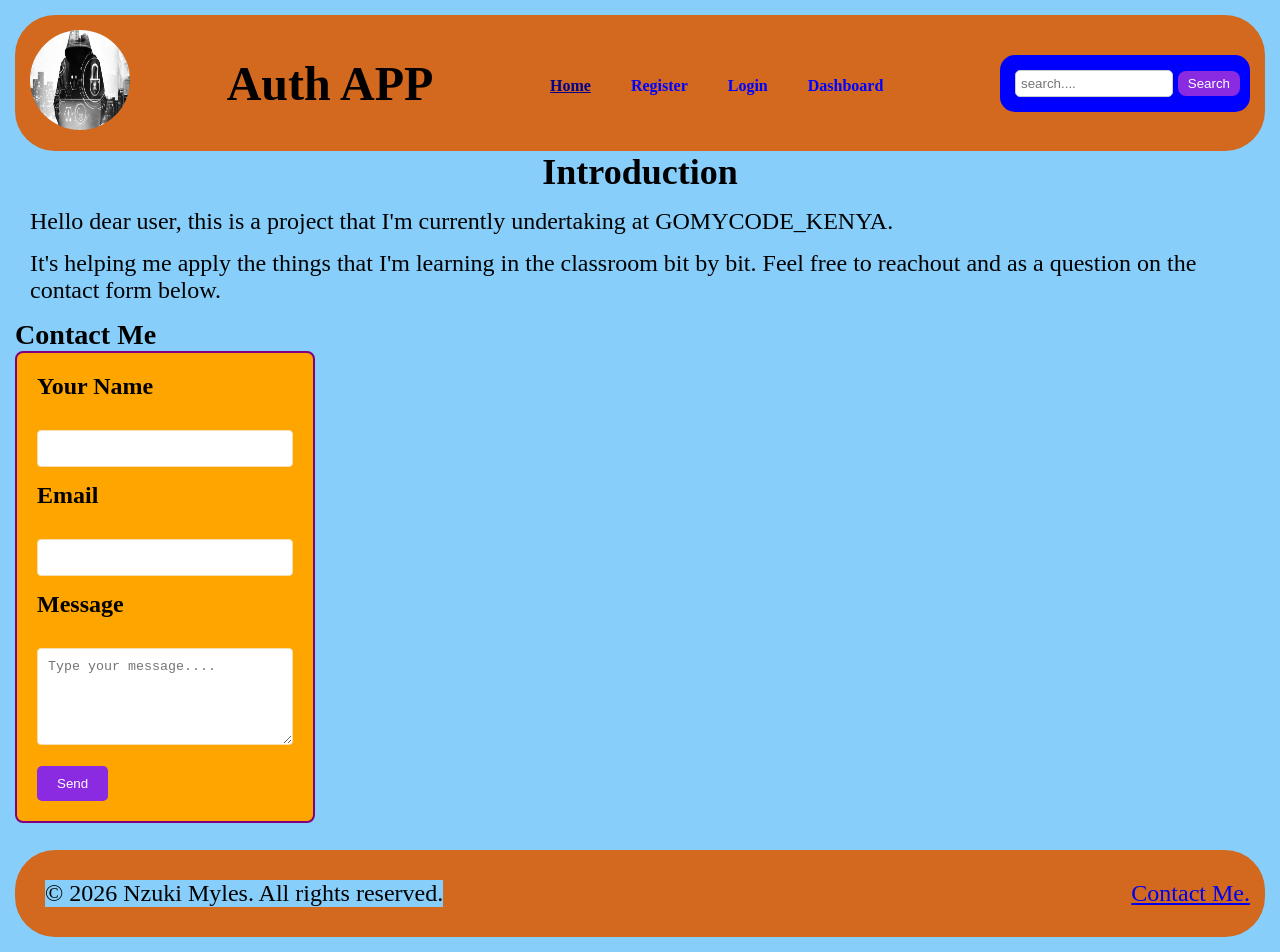
<file: index.html>
<!doctype html>
<html lang="en">
  <head>
    <meta charset="UTF-8" />
    <meta name="viewport" content="width=device-width, initial-scale=1.0" />
    <title>Auth APP-Home</title>
    <link rel="stylesheet" href="style.css" />
  </head>
  <body>
    <header>
      <div class="profile">
        <img src="Photo/Uinum.jpg" alt="Profile Photo" class="profile" />
      </div>
      <h1 class="title">Auth APP</h1>
      <aside class="sidebar">
        <nav>
          <ul>
            <li><a href="index.html " class="active">Home</a></li>
            <li><a href="register.html">Register</a></li>
            <li><a href="login.html">Login</a></li>
            <li><a href="dashboard.html">Dashboard</a></li>
          </ul>
        </nav>
      </aside>
      <div class="search">
        <form>
          <input type="text" placeholder="search...." />
          <button type="button">Search</button>
        </form>
      </div>
      <button class="menu-toggle">☰</button>
    </header>
    <h2>Introduction</h2>
    <p>
      Hello dear user, this is a project that I'm currently undertaking at
      GOMYCODE_KENYA.
    </p>
    <p>
      It's helping me apply the things that I'm learning in the classroom bit by
      bit. Feel free to reachout and as a question on the contact form below.
    </p>

    <h3>Contact Me</h3>
    <form class="index-form" action="/submit" method="post">
      <label for="name">Your Name</label><br />
      <input id="name" type="text" name="Your Name" required /><br />
      <label for="email">Email</label><br />
      <input id="email" type="email" name="email" required /><br />
      <label for="message">Message</label><br />
      <textarea
        id="message"
        type="text"
        name="message"
        rows="5"
        cols="40"
        placeholder="Type your message...."
      ></textarea
      ><br />
      <button type="submit">Send</button>
    </form>
    <br />
    <footer>
      <p>&copy; 2026 Nzuki Myles. All rights reserved.</p>
      <a href="mailto:nzukimyles89@gmail.com">Contact Me.</a>
    </footer>
  </body>
</html>
</file>
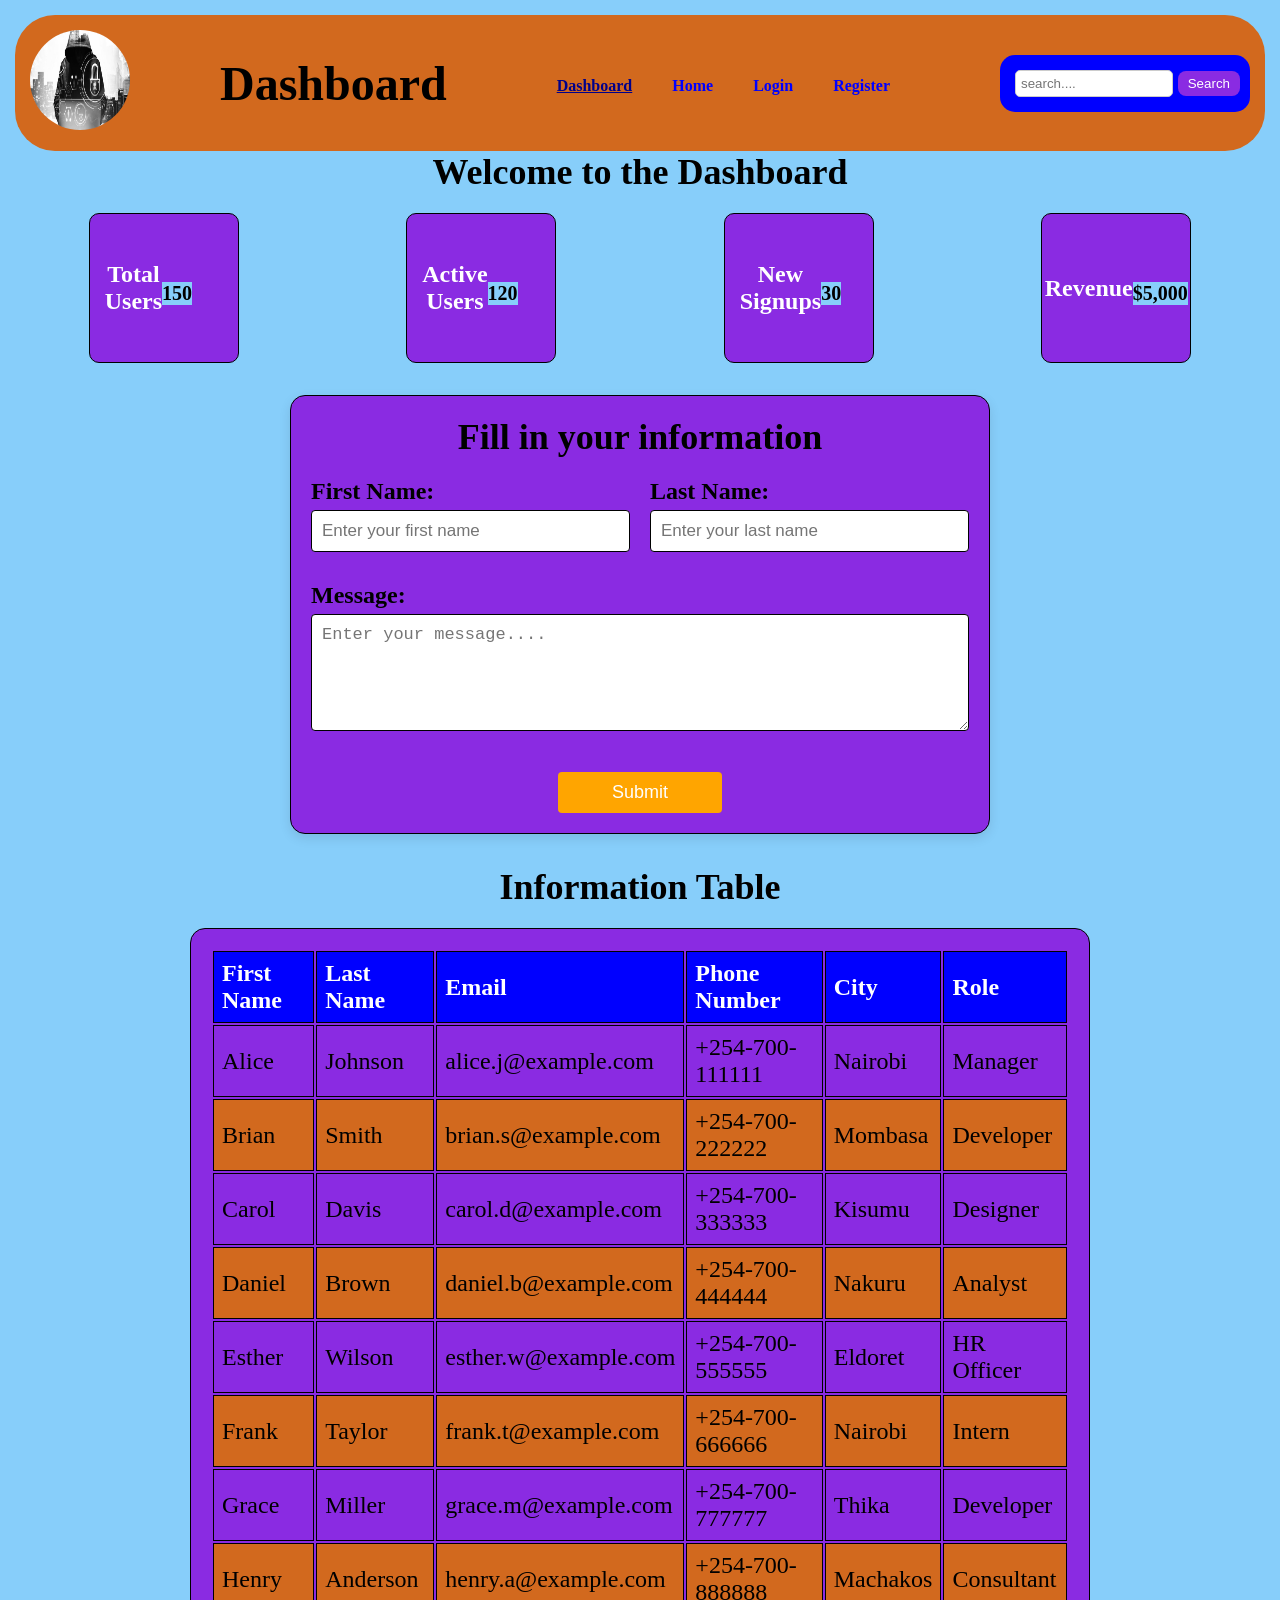
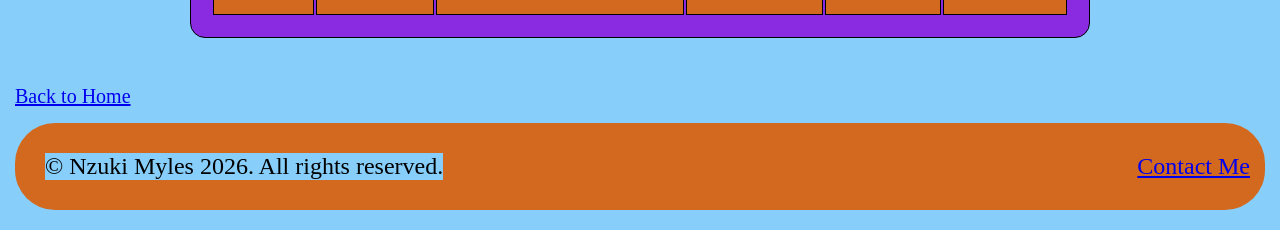
<file: dashboard.html>
<!doctype html>
<html lang="en">
  <meta name="viewport" content="width=device-width, initial-scale=1.0" />
  <meta charset="UTF-8" />
  <title>Dashboard</title>
  <link rel="stylesheet" href="style.css" />
  <body>
    <header>
      <div class="profile">
        <img src="Photo/Uinum.jpg" alt="Profile Photo" />
      </div>
      <h1 class="title">Dashboard</h1>
      <aside class="sidebar">
        <nav>
          <ul>
            <li><a href="dashboard.html" class="active">Dashboard</a></li>
            <li><a href="index.html">Home</a></li>
            <li><a href="login.html">Login</a></li>
            <li><a href="register.html">Register</a></li>
          </ul>
        </nav>
      </aside>
      <div class="search">
        <form>
          <input type="text" placeholder="search...." />
          <button type="button">Search</button>
        </form>
      </div>
      <button class="menu-toggle">☰</button>
    </header>
    <h2>Welcome to the Dashboard</h2>
    <div class="card-container">
      <div class="card">
        <h3>Total Users</h3>
        <p>150</p>
      </div>
      <div class="card">
        <h3>Active Users</h3>
        <p>120</p>
      </div>
      <div class="card">
        <h3>New Signups</h3>
        <p>30</p>
      </div>
      <div class="card">
        <h3>Revenue</h3>
        <p>$5,000</p>
      </div>
    </div>
    <section class="form-section">
      <h2>Fill in your information</h2>
      <form class="info-form">
        <div class="form-row">
          <div class="form-group">
            <label for="firstName">First Name:</label>
            <input
              type="text"
              id="firstName"
              name="first-name"
              placeholder="Enter your first name"
              required
            />
          </div>
          <div class="form-group">
            <label for="lastName">Last Name:</label>
            <input
              type="text"
              id="lastName"
              name="last-name"
              placeholder="Enter your last name"
              required
            />
          </div>
        </div>
        <div class="form-group">
          <label for="message">Message:</label>
          <textarea
            id="message"
            rows="5"
            name="message"
            placeholder="Enter your message...."
            required
          ></textarea>
        </div>
        <div class="form-footer">
          <button type="submit" class="btn-submit">Submit</button>
        </div>
      </form>
    </section>
    <caption>
      <h2>Information Table</h2>
    </caption>
    <div class="table-container">
      <table>
        <thead>
          <tr>
            <th>First Name</th>
            <th>Last Name</th>
            <th>Email</th>
            <th>Phone Number</th>
            <th>City</th>
            <th>Role</th>
          </tr>
        </thead>
        <tbody>
          <tr>
            <td>Alice</td>
            <td>Johnson</td>
            <td>alice.j@example.com</td>
            <td>+254-700-111111</td>
            <td>Nairobi</td>
            <td>Manager</td>
          </tr>
          <tr>
            <td>Brian</td>
            <td>Smith</td>
            <td>brian.s@example.com</td>
            <td>+254-700-222222</td>
            <td>Mombasa</td>
            <td>Developer</td>
          </tr>
          <tr>
            <td>Carol</td>
            <td>Davis</td>
            <td>carol.d@example.com</td>
            <td>+254-700-333333</td>
            <td>Kisumu</td>
            <td>Designer</td>
          </tr>
          <tr>
            <td>Daniel</td>
            <td>Brown</td>
            <td>daniel.b@example.com</td>
            <td>+254-700-444444</td>
            <td>Nakuru</td>
            <td>Analyst</td>
          </tr>
          <tr>
            <td>Esther</td>
            <td>Wilson</td>
            <td>esther.w@example.com</td>
            <td>+254-700-555555</td>
            <td>Eldoret</td>
            <td>HR Officer</td>
          </tr>
          <tr>
            <td>Frank</td>
            <td>Taylor</td>
            <td>frank.t@example.com</td>
            <td>+254-700-666666</td>
            <td>Nairobi</td>
            <td>Intern</td>
          </tr>
          <tr>
            <td>Grace</td>
            <td>Miller</td>
            <td>grace.m@example.com</td>
            <td>+254-700-777777</td>
            <td>Thika</td>
            <td>Developer</td>
          </tr>
          <tr>
            <td>Henry</td>
            <td>Anderson</td>
            <td>henry.a@example.com</td>
            <td>+254-700-888888</td>
            <td>Machakos</td>
            <td>Consultant</td>
          </tr>
        </tbody>
      </table>
    </div>
    <br />
    <div class="logout">
      <a href="index.html">Back to Home</a>
    </div>
    <footer>
      <p>&copy; Nzuki Myles 2026. All rights reserved.</p>
      <a href="mailto:nzukimyles@gmail.com">Contact Me</a>
    </footer>
  </body>
</html>
</file>
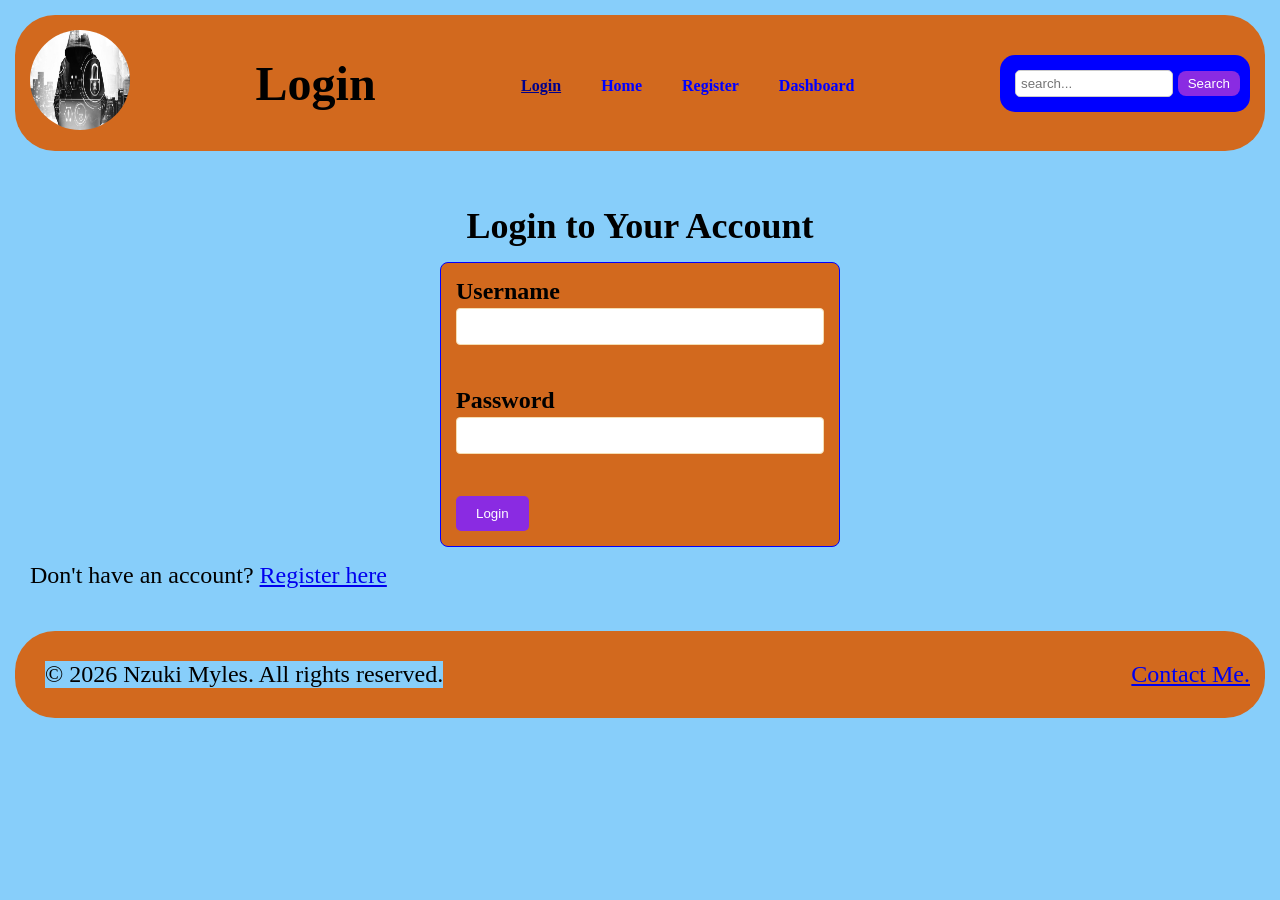
<file: login.html>
<!doctype html>
<html>
  <head>
    <meta charset="UTF-8" />
    <meta name="viewport" content="width=device-width, initial-scale=1.0" />
    <title>Login</title>
    <link rel="stylesheet" href="style.css" />
  </head>
  <body>
    <header>
      <div class="profile">
        <img
          src="Photo/Uinum.jpg"
          alt="Profile Picture"
          class="profile picture"
        />
      </div>
      <h1 class="title">Login</h1>
      <aside class="sidebar">
        <nav>
          <ul>
            <li><a href="login.html" class="active">Login</a></li>
            <li><a href="index.html">Home</a></li>
            <li><a href="register.html">Register</a></li>
            <li><a href="dashboard.html">Dashboard</a></li>
          </ul>
        </nav>
      </aside>
      <div class="search">
        <form>
          <input type="text" placeholder="search..." />
          <button type="button">Search</button>
        </form>
      </div>
      <button class="menu-toggle">☰</button>
    </header>
    <br /><br />
    <caption>
      <h2>Login to Your Account</h2>
    </caption>
    <div class="login-container">
      <form action="dashboard.html" method="get">
        <label for="userName">Username</label>
        <input id="userName" type="text" name="Username" required /><br /><br />

        <label for="passWord">Password</label>
        <input
          id="passWord"
          type="password"
          name="password"
          required
        /><br /><br />
        <button type="submit">Login</button>
      </form>
    </div>

    <p>Don't have an account? <a href="register.html">Register here</a></p>
    <br />
    <footer>
      <p>&copy; 2026 Nzuki Myles. All rights reserved.</p>
      <a href="mailto:nzukimyles89@gmail.com">Contact Me.</a>
    </footer>
  </body>
</html>
</file>
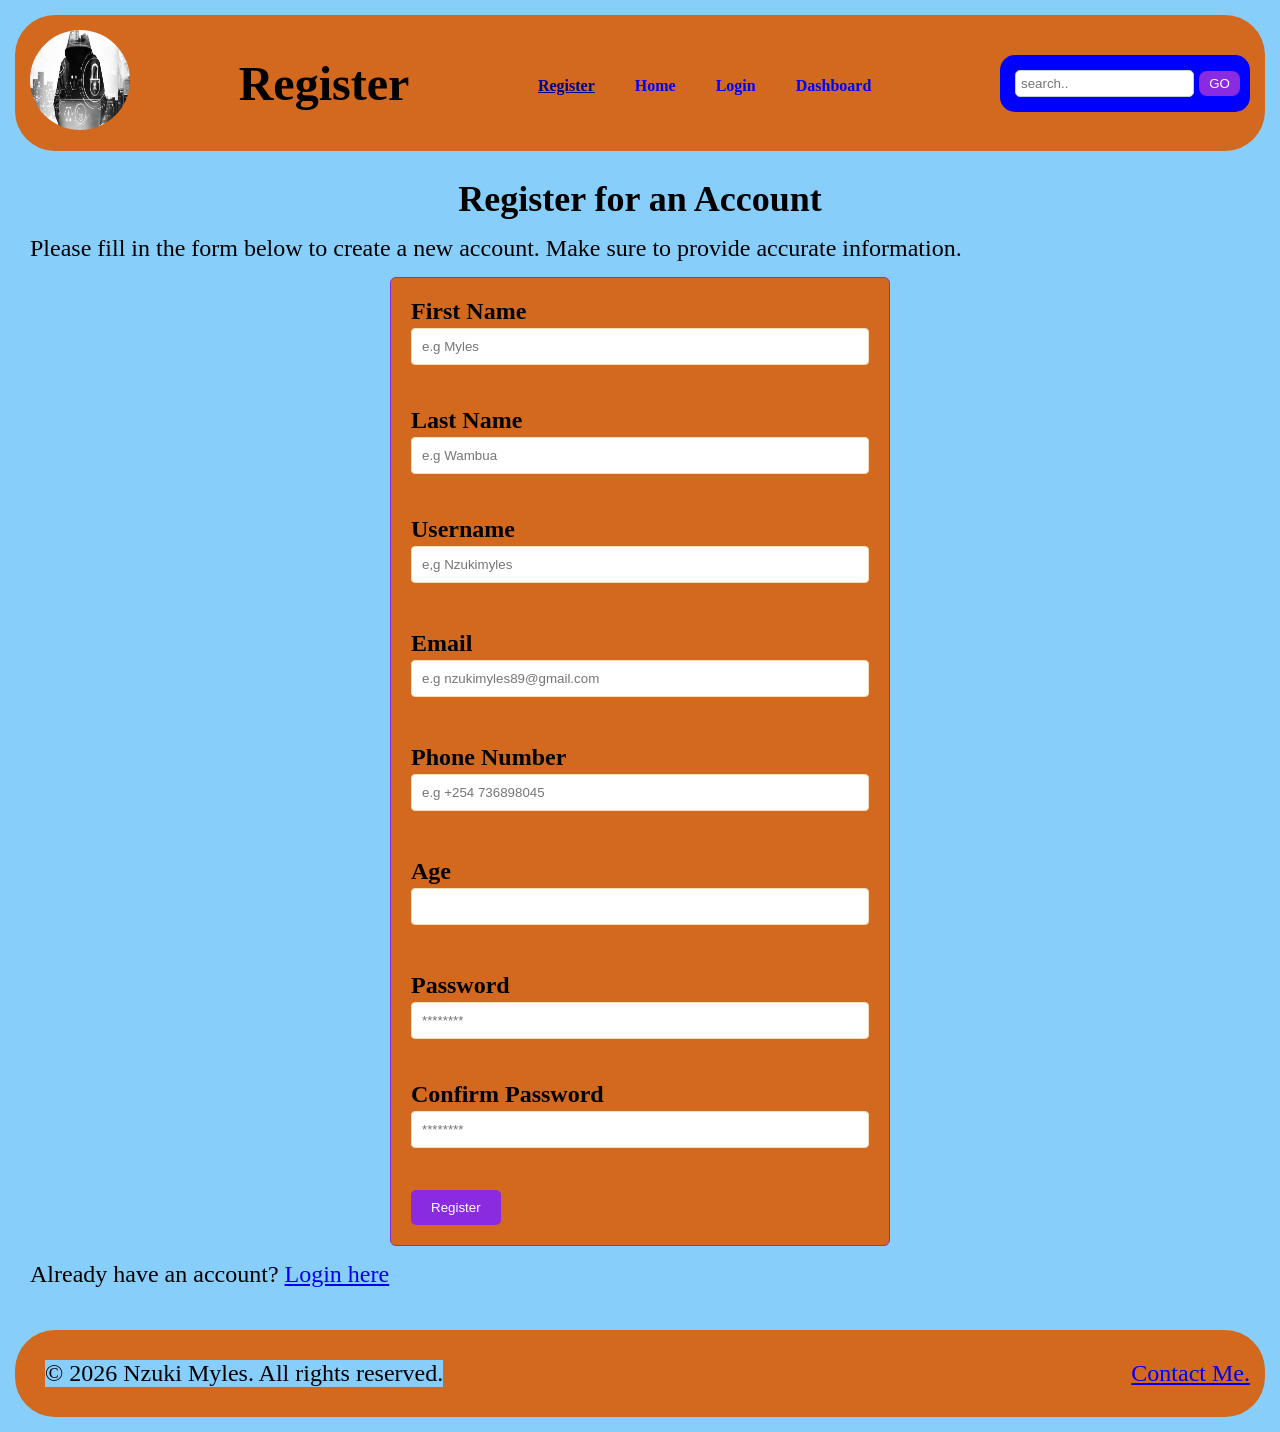
<file: register.html>
<!doctype html>
<html>
  <head>
    <meta charset="UTF-8" />
    <meta name="viewport" content="width=device-width, initial-scale=1.0" />
    <title>Register</title>
    <link rel="stylesheet" href="style.css" />
  </head>
  <body>
    <header>
      <div class="profile">
        <img
          src="Photo/Uinum.jpg"
          alt="Profile Picture"
          class="Profile-Picture"
        />
      </div>

      <h1 class="Title">Register</h1>
      <aside class="sidebar">
        <nav>
          <ul>
            <li><a href="register.html" class="active">Register</a></li>
            <li><a href="index.html">Home</a></li>
            <li><a href="login.html">Login</a></li>
            <li><a href="dashboard.html">Dashboard</a></li>
          </ul>
        </nav>
      </aside>
      <div class="search">
        <form>
          <input type="text" placeholder="search.." />
          <button type="button">GO</button>
        </form>
      </div>
      <button class="menu-toggle">☰</button>
    </header>
    <br />
    <section class="register-section">
      <h2>Register for an Account</h2>
      <p>
        Please fill in the form below to create a new account. Make sure to
        provide accurate information.
      </p>
    </section>

    <form class="register-form" action="index.html" method="get">
      <label for="firstName">First Name</label>
      <input
        id="firstName"
        type="text"
        placeholder="e.g Myles"
        style="margin-bottom: 20"
        required
      /><br /><br />

      <label for="lastName">Last Name</label>
      <input
        id="lastName"
        type="text"
        placeholder="e.g Wambua"
        style="margin-bottom: 20"
      /><br /><br />

      <label for="username">Username</label>
      <input
        id="username"
        type="text"
        name="Username"
        placeholder="e,g Nzukimyles"
        style="margin-bottom: 20px"
        required
      /><br /><br />

      <label for="email">Email</label>
      <input
        id="email"
        name="Email"
        placeholder="e.g nzukimyles89@gmail.com"
        style="margin-bottom: 20px"
      /><br /><br />

      <label for="phoneNumber">Phone Number</label>
      <input
        id="phoneNumber"
        type="tel"
        name="Phone number"
        placeholder="e.g +254 736898045"
        pattern="[+]{1}[0-9]{10,15}"
        style="margin-bottom: 20px"
        required
      /><br /><br />

      <label for="age">Age</label>
      <input
        id="age"
        type="number"
        name="Age"
        min="15"
        style="margin-bottom: 20px"
        required
      /><br /><br />

      <label for="password">Password</label>
      <input
        id="password"
        type="password"
        name="Password"
        placeholder="********"
        required
      /><br /><br />

      <label for="confirmPassword">Confirm Password</label>
      <input
        id="confirmPassword"
        type="password"
        placeholder="********"
        style="margin-bottom: 20"
      /><br /><br />

      <button type="submit">Register</button>
    </form>

    <p>Already have an account? <a href="login.html">Login here</a></p>
    <br />
    <footer>
      <p>&copy; 2026 Nzuki Myles. All rights reserved.</p>
      <a href="mailto:nzukimyles89@gmail.com">Contact Me.</a>
    </footer>
  </body>
</html>
</file>
<file: style.css>
* {
  margin: 0;
  padding: 0;
  box-sizing: border-box;
}
header,
footer {
  display: flex;
  flex-wrap: wrap;
  justify-content: space-between;
  align-items: center;
  padding: 15px;
  background-color: chocolate;
  border-radius: 40px;
  color: black;
}
nav ul {
  display: flex;
  list-style: none;
  flex-wrap: wrap;
}
nav ul li {
  margin: 0 20px;
}
nav ul li a {
  color: blue;
  text-decoration: none;
  font-weight: bold;
  font-size: 16px;
}
nav ul li a:hover {
  text-decoration: underline;
}
header .profile img {
  width: 100px;
  height: 100px;
  border-radius: 50%;
}
.search input {
  padding: 5px;
  border-radius: 5px;
  border: 1px solid #ccc;
  margin: 5px;
}
.search button {
  padding: 5px 10px;
  border-radius: 8px;
  border: none;
  background-color: blueviolet;
  color: white;
  cursor: pointer;
}
.search button:hover {
  background-color: black;
}
.search form {
  display: flex;
  align-items: center;
  background-color: blue;
  padding: 10px;
  border-radius: 15px;
}
.menu-toggle {
  color: white;
  font-size: 24px;
  background: none;
  border: none;
  cursor: pointer;
}
.sidebar {
  position: fixed;
  top: 0;
  left: -250px; /* off-screen */
  width: 250px;
  height: 100%;
  background: #0078d4;
  color: #fff;
  padding: 1rem;
  transition: left 0.3s ease;
  z-index: 1000;
}
.sidebar.active {
  left: 0; /* on-screen */
}
body,
p {
  background-color: lightskyblue;
  font-family: "Times New Roman", Times, serif;
  font-size: 24px;
  color: black;
  margin: 15px;
}
button {
  padding: 10px 20px;
  border-radius: 5px;
  border: none;
  background-color: blueviolet;
  color: white;
  cursor: pointer;
}
button:hover {
  background-color: black;
}
.card {
  display: grid;
  grid-template-columns: 1fr;
  border: 1px solid black;
  padding: 15px;
  text-align: center;
  background-color: blueviolet;
  color: white;
  border-radius: 10px;
  aspect-ratio: 1/1;
  max-width: 150px;
  justify-content: center;
  align-items: center;
}
.card h3 {
  margin: 0;
  font-size: 24px;
  font-family: "Times New Roman", Times, serif;
}
.card p {
  margin: 10px 0 0;
  font-size: 20px;
  font-weight: bold;
  font-family: "Times New Roman", Times, serif;
}
/* Responsive Design Mobile */
@media (max-width: 600px) {
  .search,
  .nav ul {
    display: none;
  }
  .title {
    font-size: 20px;
  }
  body,
  p {
    font-size: 18px;
  }
  .card {
    grid-template-columns: (1fr);
  }
  .card {
    aspect-ratio: auto;
    max-width: 100%;
  }
}
/* Responsive Design Tablet */
@media (min-width: 601px) and (max-width: 1024px) {
  .card {
    grid-template-columns: repeat(2, 1fr);
  }
  .card {
    aspect-ratio: 1/1;
    height: auto;
  }
  .menu-toggle {
    display: none;
  }
  .nav ul {
    gap: 15px;
    flex-direction: row;
    display: flex;
  }
}
/* Responsive Design Desktop */
@media (min-width: 1025px) {
  .card {
    grid-template-columns: repeat(4, 1fr);
  }
  header {
    flex-wrap: wrap;
  }
  .sidebar {
    position: static;
    width: auto;
    height: auto;
    background: none;
    color: inherit;
    padding: 0;
    left: 0;
    display: flex;
    align-items: center;
    gap: 1rem;
  }
  .menu-toggle {
    display: none;
  }
  .search form {
    margin-top: 0;
    margin-left: auto;
    width: 250px;
  }
  .nav ul {
    gap: 15px;
    flex-direction: row;
    display: flex;
  }
}
.form-section {
  max-width: 700px;
  margin: 2rem auto;
  padding: 20px;
  background-color: blueviolet;
  border-radius: 15px;
  border: 1px solid black;
  box-shadow: 0 4px 12px rgba(0, 0, 0, 0.1);
}
.form-section h2 {
  text-align: center;
  margin-bottom: 20px;
  font-family: "Times New Roman", Times, serif;
  color: black;
}
.info-form .form-row {
  display: flex;
  gap: 20px;
  margin-bottom: 15px;
}
.info-form .form-group {
  flex: 1;
}
.info-form label {
  margin-bottom: 5px;
  font-weight: bold;
  color: black;
}
.info-form input,
.info-form textarea {
  font-size: 17px;
  width: 100%;
  padding: 10px;
  border: 1px solid black;
  border-radius: 4px;
  box-sizing: border-box;
}
.info-form textarea :focus,
.info-form input:focus {
  border-color: blue;
  outline: none;
  box-shadow: 0 0 6px rgba(0, 119, 255, 0.2);
}
.form-footer {
  text-align: center;
  margin-top: 20px;
}
.btn-submit {
  background-color: orange;
  color: white;
  border: none;
  padding: 10px 20px;
  border-radius: 4px;
  cursor: pointer;
  font-size: 18px;
  width: 25%;
}
.btn-submit:hover {
  background-color: black;
}
th,
td {
  border: 1px solid black;
  padding: 8px;
  text-align: left;
}
th {
  background-color: blue;
  color: white;
}
tr:nth-child(even) {
  background-color: chocolate;
}
tr:hover {
  background-color: lightgray;
}
caption {
  caption-side: top;
  font-size: 1.5em;
  margin-bottom: 10px;
  font-weight: bold;
}
.card-container {
  display: flex;
  gap: 20px;
  margin-top: 20px;
  flex-wrap: wrap;
  justify-content: space-around;
  margin-bottom: 20px;
}
label {
  display: block;
  margin-bottom: 3px;
  font-weight: bold;
  color: black;
}
input,
select,
textarea {
  width: 100%;
  padding: 10px;
  margin-bottom: 15px;
  border: 1px solid wheat;
  border-radius: 4px;
}
.login-container {
  max-width: 400px;
  margin: 0 auto;
  border-radius: 8px;
  padding: 15px;
  background-color: chocolate;
  border: 1px solid blue;
  margin-top: 15px;
}

.table-container {
  overflow-x: auto;
  max-width: 900px;
  margin: 20px auto;
  padding: 20px;
  background-color: blueviolet;
  border-radius: 15px;
  border: 1px solid black;
  font-family: "Times New Roman", Times, serif;
  border-collapse: collapse;
}

.index-form {
  max-width: 300px;
  padding: 20px;
  border: 2px solid purple;
  border-radius: 8px;
  background-color: orange;
}

.register-form {
  max-width: 500px;
  margin: 0 auto;
  padding: 20px;
  border: 1px solid blueviolet;
  border-radius: 6px;
  font-family: "Times New Roman", Times, serif;
  background-color: chocolate;
}
h2 {
  text-align: center;
}
.logout {
  font-size: 20px;
  font-family: "Times New Roman", Times, serif;
  margin-bottom: 15px;
  text-decoration: none;
}
.active {
  color: darkblue;
  text-decoration: underline;
}
</file>
